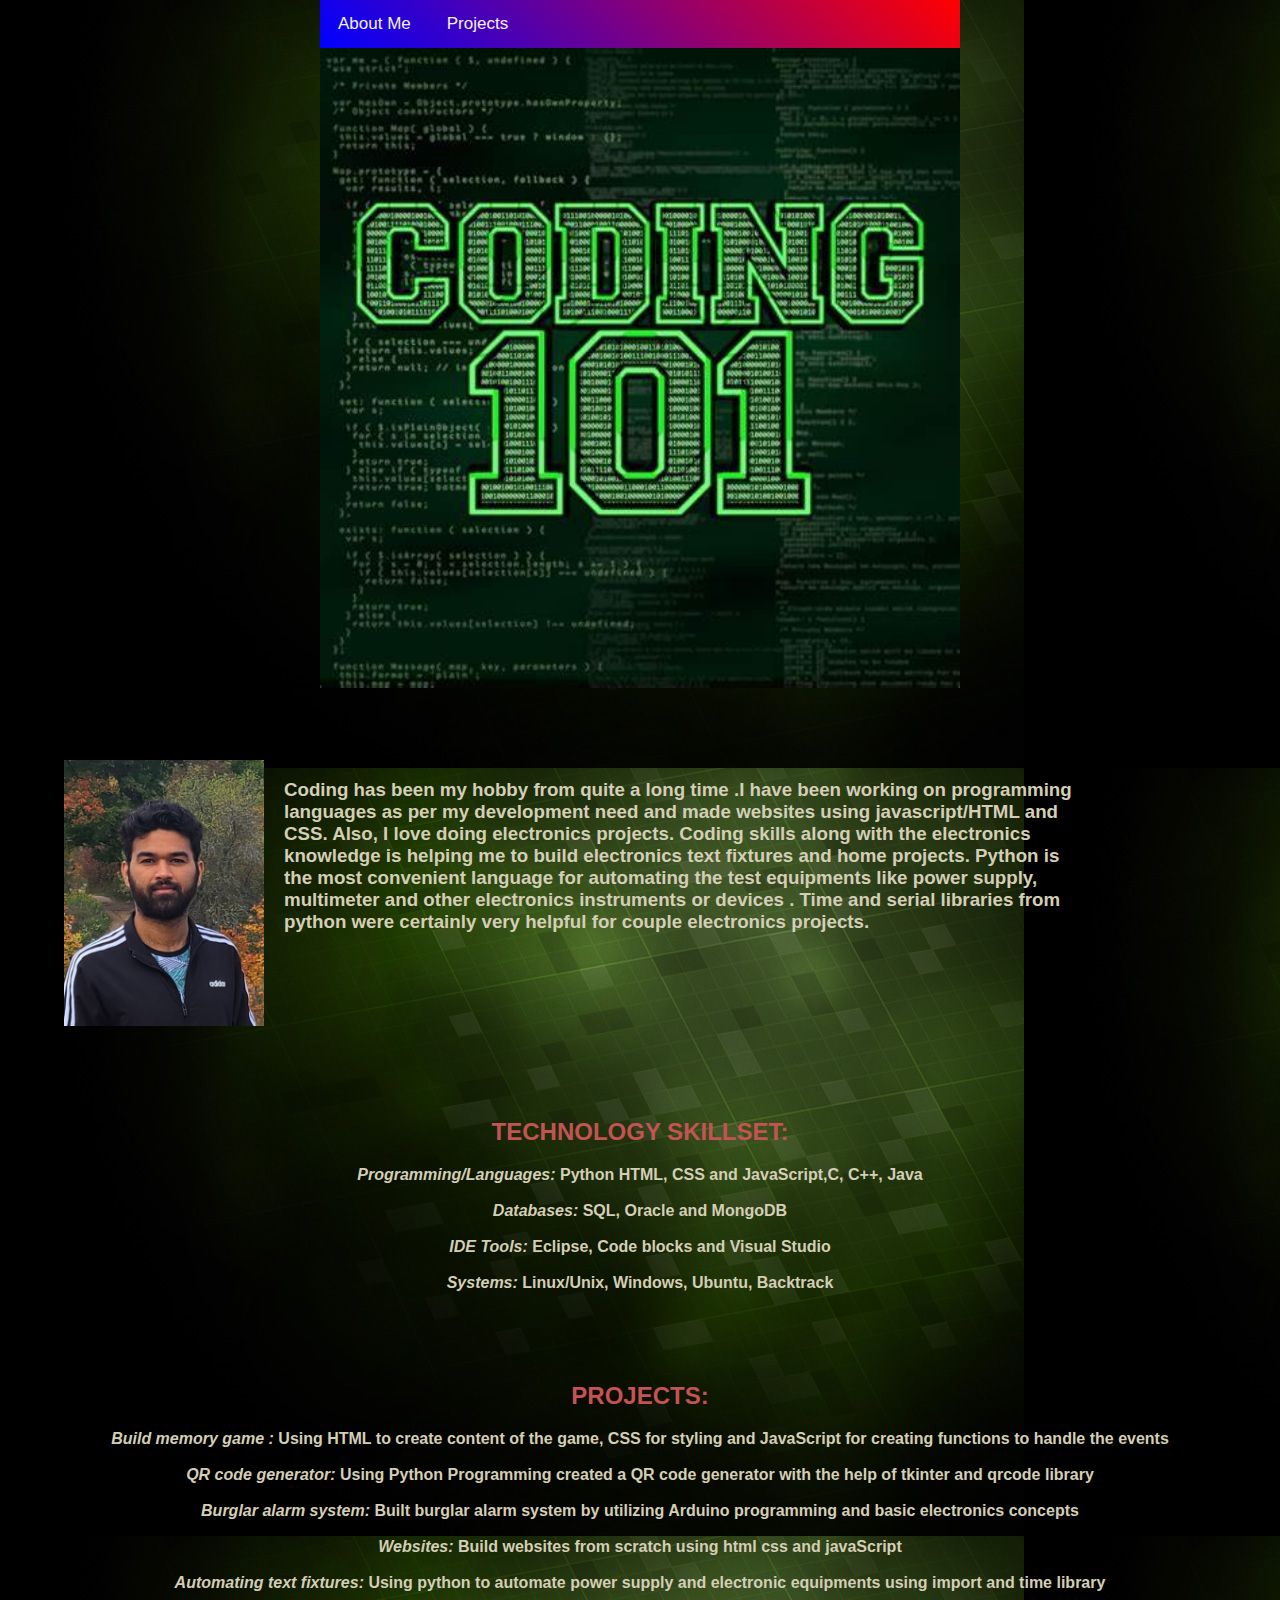
<file: index.html>
<!DOCTYPE html>
<html lang="en">
<head>
    <meta charset="UTF-8">
    <meta http-equiv="X-UA-Compatible" content="IE=edge">
    <meta name="viewport" content="width=device-width, initial-scale=1.0">
    <link rel="stylesheet" href="mystyle.css">
    <link rel="stylesheet" href="https://cdnjs.cloudflare.com/ajax/libs/font-awesome/4.7.0/css/font-awesome.min.css">
    <title>Document</title>
</head>
<body>
    <article style="background-image: url('four.jpg');">
        <section  class="topnav" id="myTopnav">
            <a href="#infoidtext" class="aboutinfoid">About Me</a>
            <a href="#projectlist">Projects</a>
          
            <!-- <a href="#portfolio" class="portfolio">Sumiksh Portfolio</a>  -->
            <a href="javascript:void(0);" class="icon" onclick="myFunction()">
                <i class="fa fa-bars"></i>
        </section>


        <section class="middlenav">
            <img class="mainpageimage"src="two.jpg" alt="image_of_coding">
        </section>
       
       
        <br><br><br><br>
        <section id="infoidtext" class="about_info">
            <section>
                <img class="photoid" src="three.jpg" alt="image_of_coding" >
            </section>

            <section>
                <h3 class="photoidtext">Coding has been my hobby from quite a long time .I have been working on  programming languages as 
                    per my development need and made  websites using javascript/HTML and CSS.
                    Also, I love doing electronics projects. Coding skills along with the electronics knowledge is helping me to build 
                    electronics text fixtures and home projects. Python is the most convenient language for automating the test 
                    equipments like power supply, multimeter and other electronics 
                     instruments or devices . Time and serial libraries from python were certainly very helpful for couple electronics projects.
                </h3>
            </section>
        </section>

        <br><br><br><br>
        <section id="projectlist" class="exp">
            <h2 class="skills"><b>TECHNOLOGY SKILLSET:</h2>
                <p class="description"><i>Programming/Languages:</i> Python HTML, CSS and JavaScript,C, C++, Java <br><br>
                <i>Databases:</i>  SQL, Oracle and MongoDB<br><br>
                <i>IDE Tools:</i>  Eclipse, Code blocks and Visual Studio<br><br>
                <i>Systems:</i>  Linux/Unix, Windows, Ubuntu, Backtrack<br><br>
                </p>
        </section>
        <br><br>

        <section class="exp">
            <h2 class="skills"><b>PROJECTS:</b><br></h2>
                <p  class="description"><i>Build memory game :</i> Using HTML to create content of the game, CSS for styling 
                     and JavaScript for creating functions to handle the events <br><br>
                <i>QR code generator:</i>  Using Python Programming created a QR code generator with the help of tkinter and qrcode library<br><br>
                <i>Burglar alarm system:</i>  Built burglar alarm system by utilizing Arduino programming and basic electronics concepts<br><br>
                <i>Websites:</i> Build websites from scratch using html css and javaScript<br><br>
                <i>Automating text fixtures:</i> Using python to automate power supply and electronic equipments using
                import and time library<br><br>
                </p>
        </section>
    </article>


    <script>
        function myFunction() {
  var x = document.getElementById("myTopnav");
  if (x.className === "topnav") {
    x.className += " responsive";
  } else {
    x.className = "topnav";
  }
}
    </script>
</body>
</html>
</file>
<file: mystyle.css>
body{
    margin: 0;
    font-family: Arial, Helvetica, sans-serif;
}

.topnav{
    /* position: relative; */
    display: block;
    width: 50%;
    margin: auto;
    overflow: hidden;
    /* background-image: linear-gradient(to right, rgba(255,0,0,0), rgba(255,0,0,1)); */
    background-image:  linear-gradient(45deg, blue, red);
}


a{
    text-decoration: none;
    color: rgb(212, 206, 182);
}

.topnav a{
    float: left;
    display: block;
    color: #f2f2f2;
    padding: 14px 18px;
    text-decoration: none;
    font-size: 17px;
}


.topnav a:hover {
    background-color: rgb(53, 4, 4);
}

.topnav .portfolio{
    font-size: 20px;
    float: right;
}

.mainpageimage{
    /* position: relative; */
    display: block;
    margin: auto;
    width: 50%;
    height: auto;
}

/* .topnav a:active {
    background-color: rgb(53, 4, 4);
} */


.topnav .icon{
    display: none;
}


/* .one .two means the element with class two who's a descendant of the element with class one

.one.two means the element with both class one and class two */

@media screen and (max-width: 600px) {
    .topnav a:not(:first-child) {display: none;}
    .topnav a.icon {
      float: right;
      display: block;
    }
  }

  @media screen and (max-width: 600px) {
    /* .topnav.responsive {position: relative;}
    .topnav.responsive a.icon {
      position: absolute;
      right: 0;
      top: 0;
    } */

    .topnav.responsive a {
      float: none;
      display: block;
      text-align: left;
    }
  }

.about_info{
    display: flex;
    margin-left: 5%;
    gap: 20px;
}


.photoid{
    display: block;
    margin: auto;
    width: 200px;
    height: auto;
}
/* 
#infoidtext{
    text-decoration: none;
}

.topnav a{
    text-decoration: none;
} 

.aboutinfoid{
    text-decoration: none;
} */


.photoidtext{  
    text-decoration: none;
    font: auto;
    /* color: rgb(212, 206, 182); */
    width: 80%;
    
}

.skills{
    text-align: center;
    color: rgb(196, 83, 83);
}

.description{
    text-align: center;
    text-decoration: none;
    /* color: rgb(212, 206, 182); */
}
</file>
